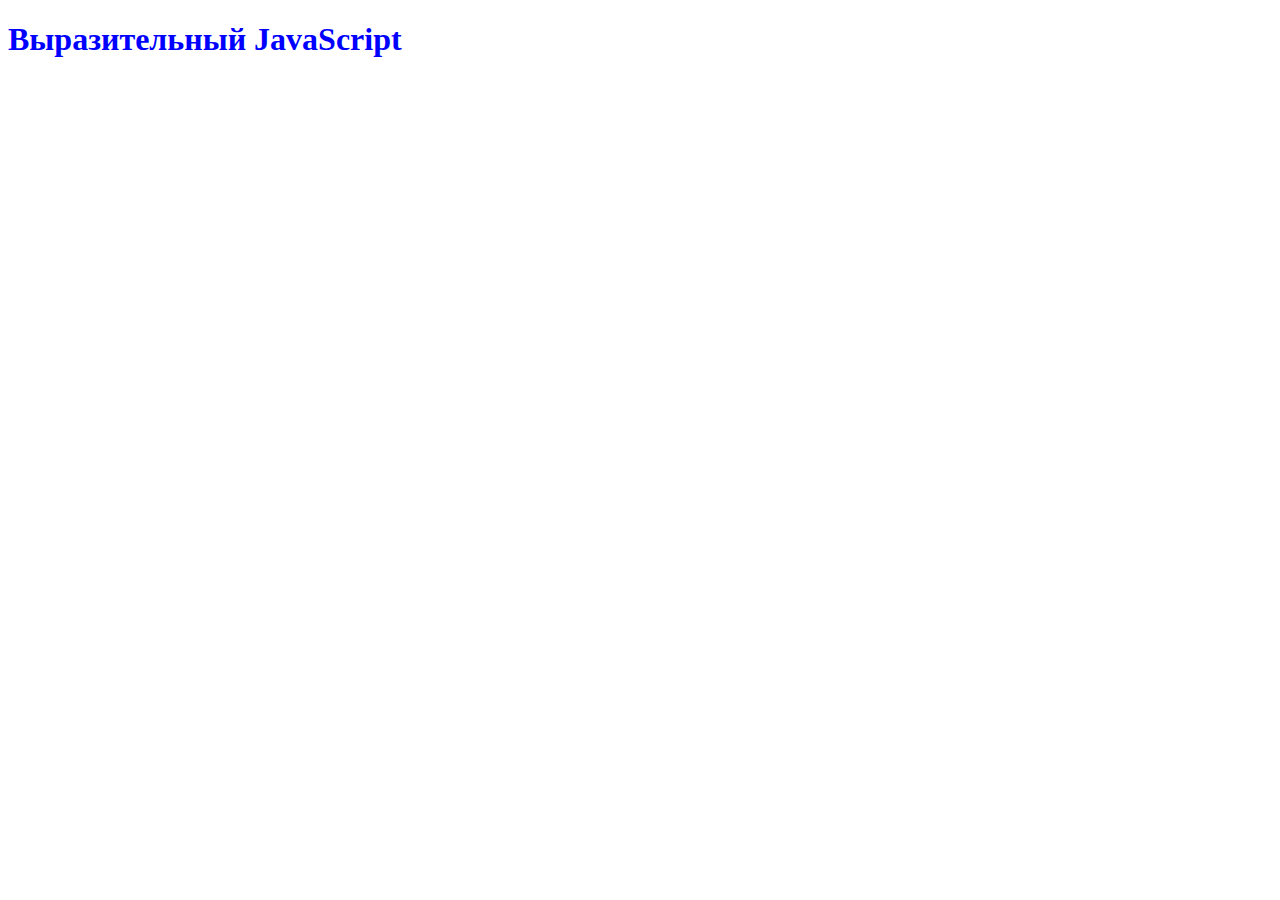
<file: index.html>
<!DOCTYPE html>
<html>
<head>
	<title>JavaScript</title>
	<meta charset="utf-8">
	<link rel="stylesheet" type="text/css" href="main.css">
</head>
<body>
<h1>Выразительный JavaScript</h1>
<script src="main.js" type="text/javascript"></script>
</body>
</html>
</file>
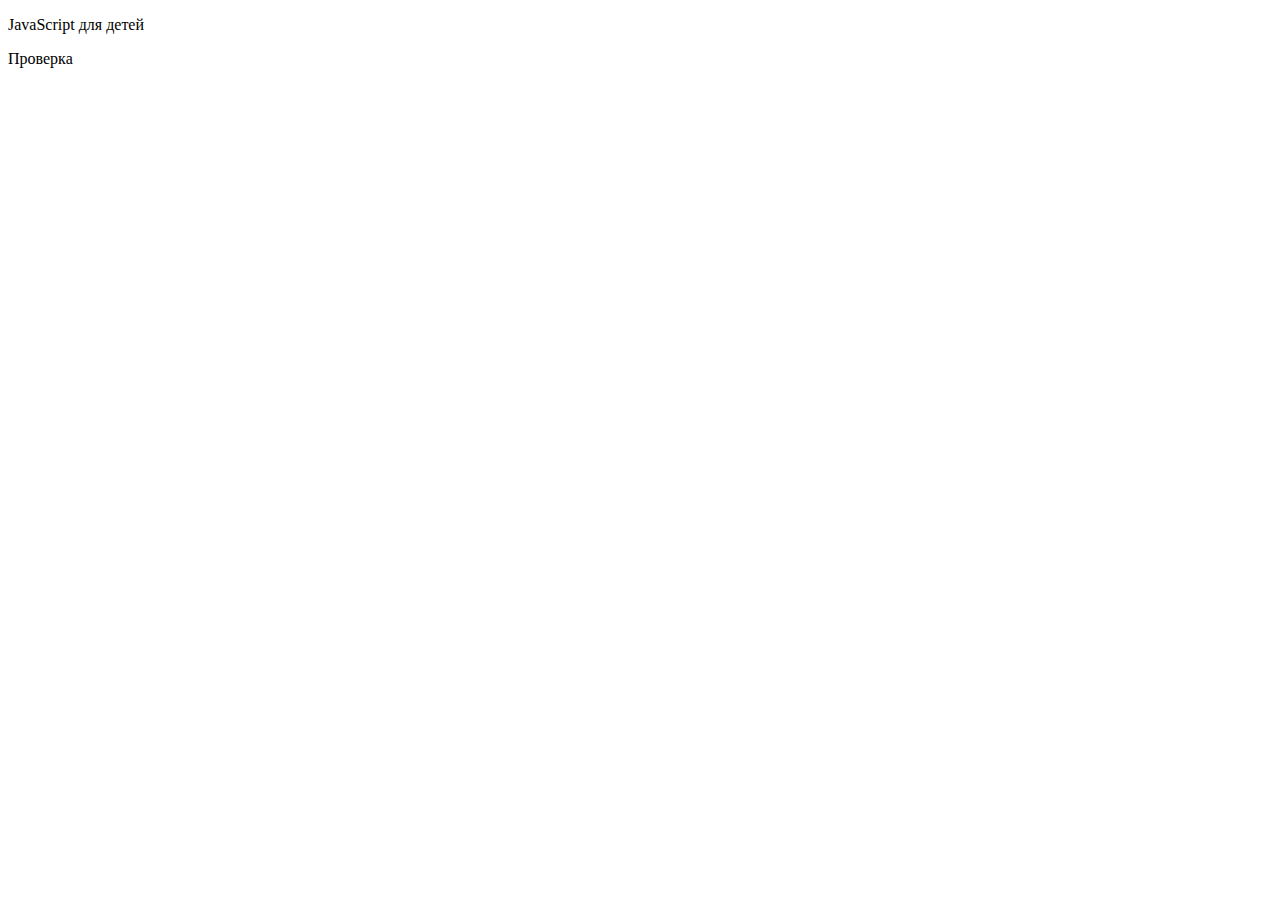
<file: main.html>
<!DOCTYPE html>
<html>
<head>
	<title>JS для детей</title>
	<meta charset="utf-8">
	<link rel="stylesheet" href="main.css">
</head>
<body>
	<p>JavaScript для детей</p>
	<p>Проверка</p>

	<script src="main.js"></script>
</body>
</html>
</file>
<file: main.css>
h1 {
    color: blue;
}
</file>
